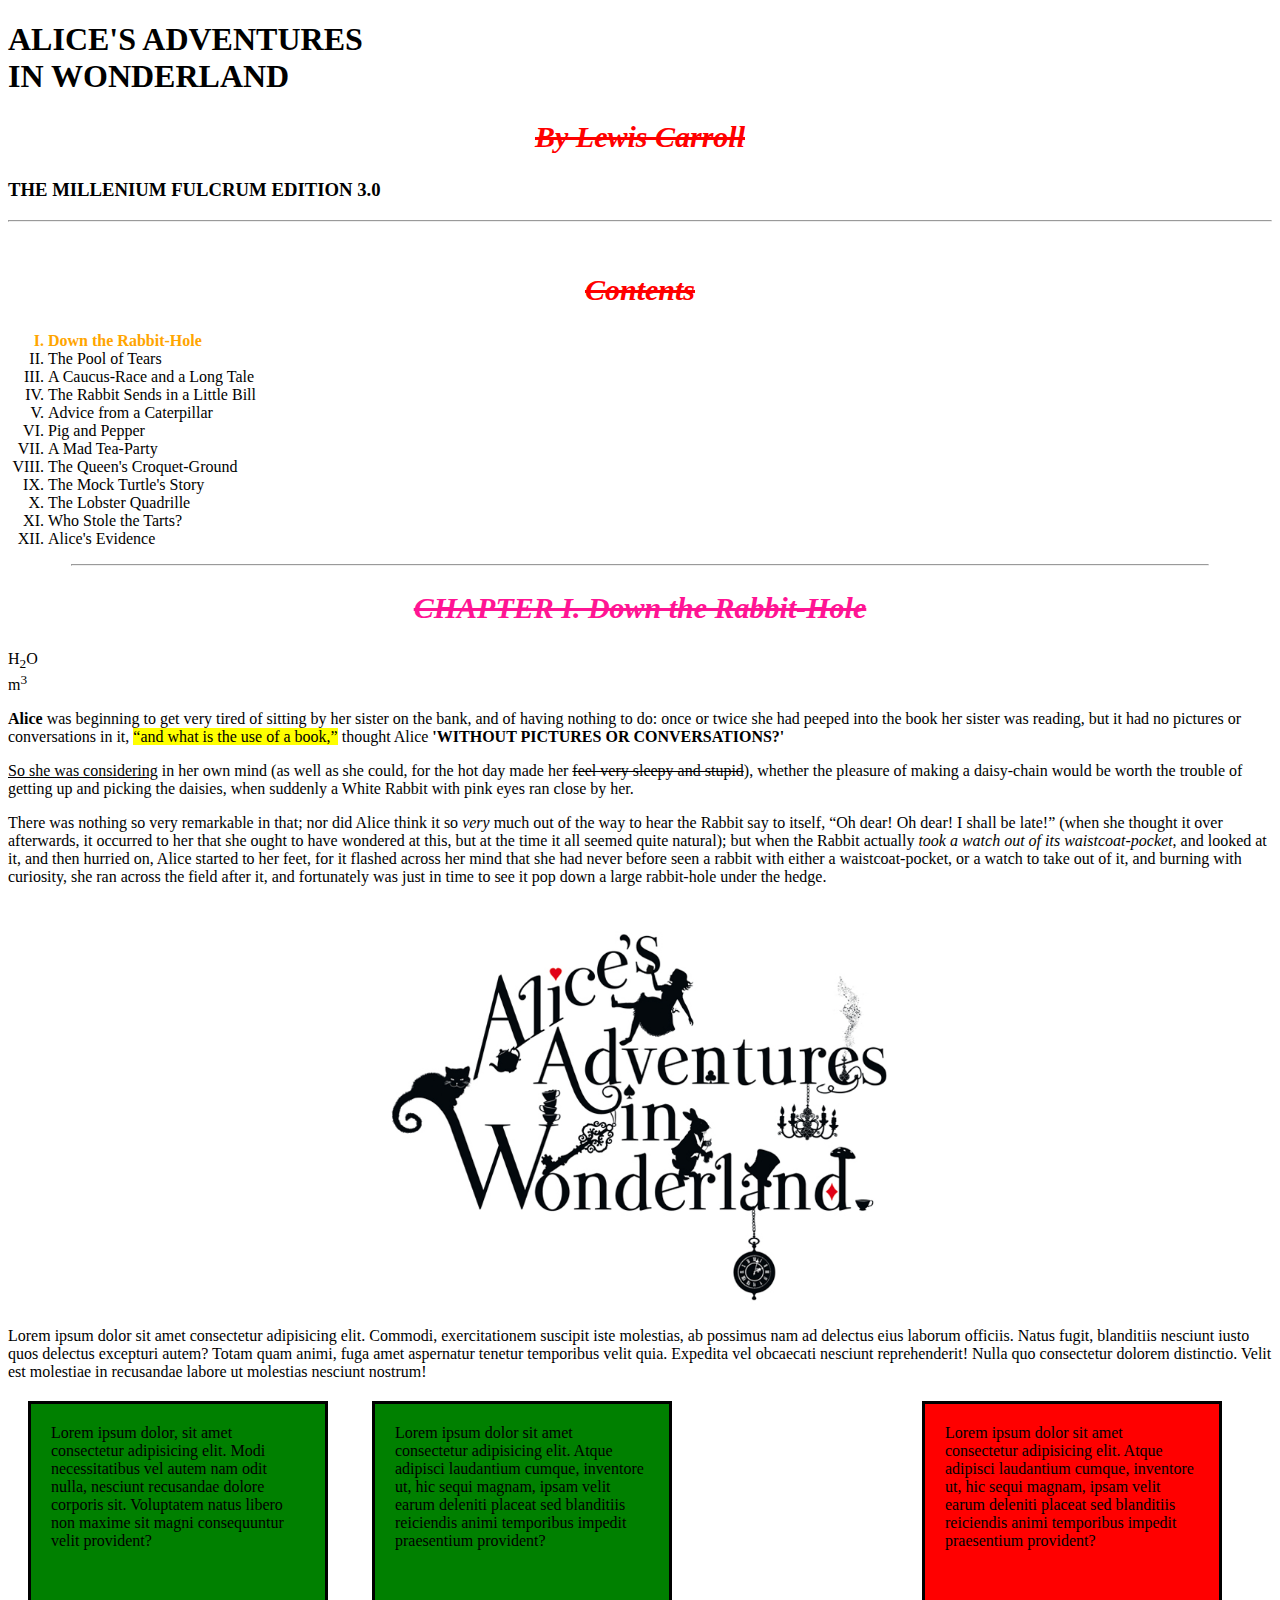
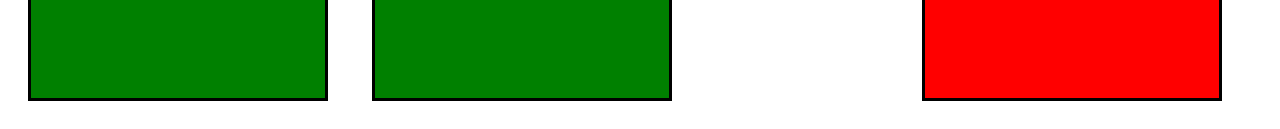
<file: index.html>
<!DOCTYPE html>
<html lang="en">
<!-- Самый главный тег на странице -->

<head>
    <!-- Шапка нашей страницы: тут будет её основное описание -->
    <meta charset="UTF-8" />
    <!-- кодировка страницы, если не прописать, то мы увидим кракозяблы на странице (кирилица) -->
    <meta name="viewport" content="width=device-width, initial-scale=1.0" />
    <!-- чтобы страница красиво и правильно отображалась на мобильных устройствах -->
    <meta http-equiv="X-UA-Compatible" content="ie=edge" />
    <!-- Для совместимости с IE internet explorer -->
    <meta name="description" content="Это мой первый пример страницы" />
    <!-- Описание страницы -->
    <meta name="author" content="Карина" />
    <!-- Автор страницы -->
    <title>Alice in Wonderland</title>
    <!-- Заголовок страницы-->
    <link rel="stylesheet" href="css/style.css" />
</head>

<body>
    <!-- <style>
            body {
                background-color: khaki;
            }
        </style>
        так наш сайт будет работать медленно! поэтому подключаем css через
        <link /> -->

    <!-- <style>
            @import "css/style.css";
        </style>  так тоже css будет работать, но это не правильно! -->

    <h1>
        ALICE'S ADVENTURES <br />
        IN WONDERLAND
    </h1>
    <h2>By Lewis Carroll</h2>
    <h3>THE MILLENIUM FULCRUM EDITION 3.0</h3>
    <hr />
    <br />

    <h2>Contents</h2>

    <nav>
        <ol type="I">
            <!-- type определяеттип цифр/ у нас римская -->
            <!-- start="3" -->
            <li id="begin">Down the Rabbit-Hole</li>
            <li>The Pool of Tears</li>
            <li>A Caucus-Race and a Long Tale</li>
            <li>The Rabbit Sends in a Little Bill</li>
            <li>Advice from a Caterpillar</li>
            <li>Pig and Pepper</li>
            <li>A Mad Tea-Party</li>
            <li>The Queen's Croquet-Ground</li>
            <li>The Mock Turtle's Story</li>
            <li>The Lobster Quadrille</li>
            <li>Who Stole the Tarts?</li>
            <li>Alice's Evidence</li>
        </ol>
    </nav>

    <hr width="90%" />
    <h2 class="chapter pink">CHAPTER I. Down the Rabbit-Hole</h2>

    H<sub>2</sub>O<br />
    m<sup>3</sup>

    <p>
        <b>Alice</b> was beginning to get very tired of sitting by her
        sister on the bank, and of having nothing to do: once or twice she
        had peeped into the book her sister was reading, but it had no
        pictures or conversations in it,
        <mark>“and what is the use of a book,”</mark> thought Alice
        <!-- <strong>'without pictures or conversations?'</strong> -->
        <span class="text">'without pictures or conversations?'</span>
    </p>

    <p>
        <u>So she was considering</u> in her own mind (as well as she could,
        for the hot day made her <s>feel very sleepy and stupid</s>),
        whether the pleasure of making a daisy-chain would be worth the
        trouble of getting up and picking the daisies, when suddenly a White
        Rabbit with pink eyes ran close by her.
    </p>

    <p>
        There was nothing <span>so very</span> remarkable in that; nor did
        Alice think it so <em>very</em> much out of the way to hear the
        Rabbit say to itself, “Oh dear! Oh dear! I shall be late!” (when she
        thought it over afterwards, it occurred to her that she ought to
        have wondered at this, but at the time it all seemed quite natural);
        but when the Rabbit actually
        <i>took a watch out of its waistcoat-pocket</i>, and looked at it,
        and then hurried on, Alice started to her feet, for it flashed
        across her mind that she had never before seen a rabbit with either
        a waistcoat-pocket, or a watch to take out of it, and burning with
        curiosity, she ran across the field after it, and fortunately was
        just in time to see it pop down a large rabbit-hole under the hedge.
    </p>

    <img src="img/Alice's Adventures in Wonderland.jpeg" alt="Alice" />

    Lorem ipsum dolor sit amet consectetur adipisicing elit. Commodi,
    exercitationem suscipit iste molestias, ab possimus nam ad delectus eius
    laborum officiis. Natus fugit, blanditiis nesciunt iusto quos delectus
    excepturi autem? Totam quam animi, fuga amet aspernatur tenetur
    temporibus velit quia. Expedita vel obcaecati nesciunt reprehenderit!
    Nulla quo consectetur dolorem distinctio. Velit est molestiae in
    recusandae labore ut molestias nesciunt nostrum!

    <div class="example">
        <div class="box">
            Lorem ipsum dolor, sit amet consectetur adipisicing elit. Modi
            necessitatibus vel autem nam odit nulla, nesciunt recusandae
            dolore corporis sit. Voluptatem natus libero non maxime sit
            magni consequuntur velit provident?
        </div>

        <div class="box">
            Lorem ipsum dolor sit amet consectetur adipisicing elit. Atque
            adipisci laudantium cumque, inventore ut, hic sequi magnam,
            ipsam velit earum deleniti placeat sed blanditiis reiciendis
            animi temporibus impedit praesentium provident?
        </div>

        <div class="box red">
            Lorem ipsum dolor sit amet consectetur adipisicing elit. Atque
            adipisci laudantium cumque, inventore ut, hic sequi magnam,
            ipsam velit earum deleniti placeat sed blanditiis reiciendis
            animi temporibus impedit praesentium provident?
        </div>
    </div>
</body>

</html>
</file>
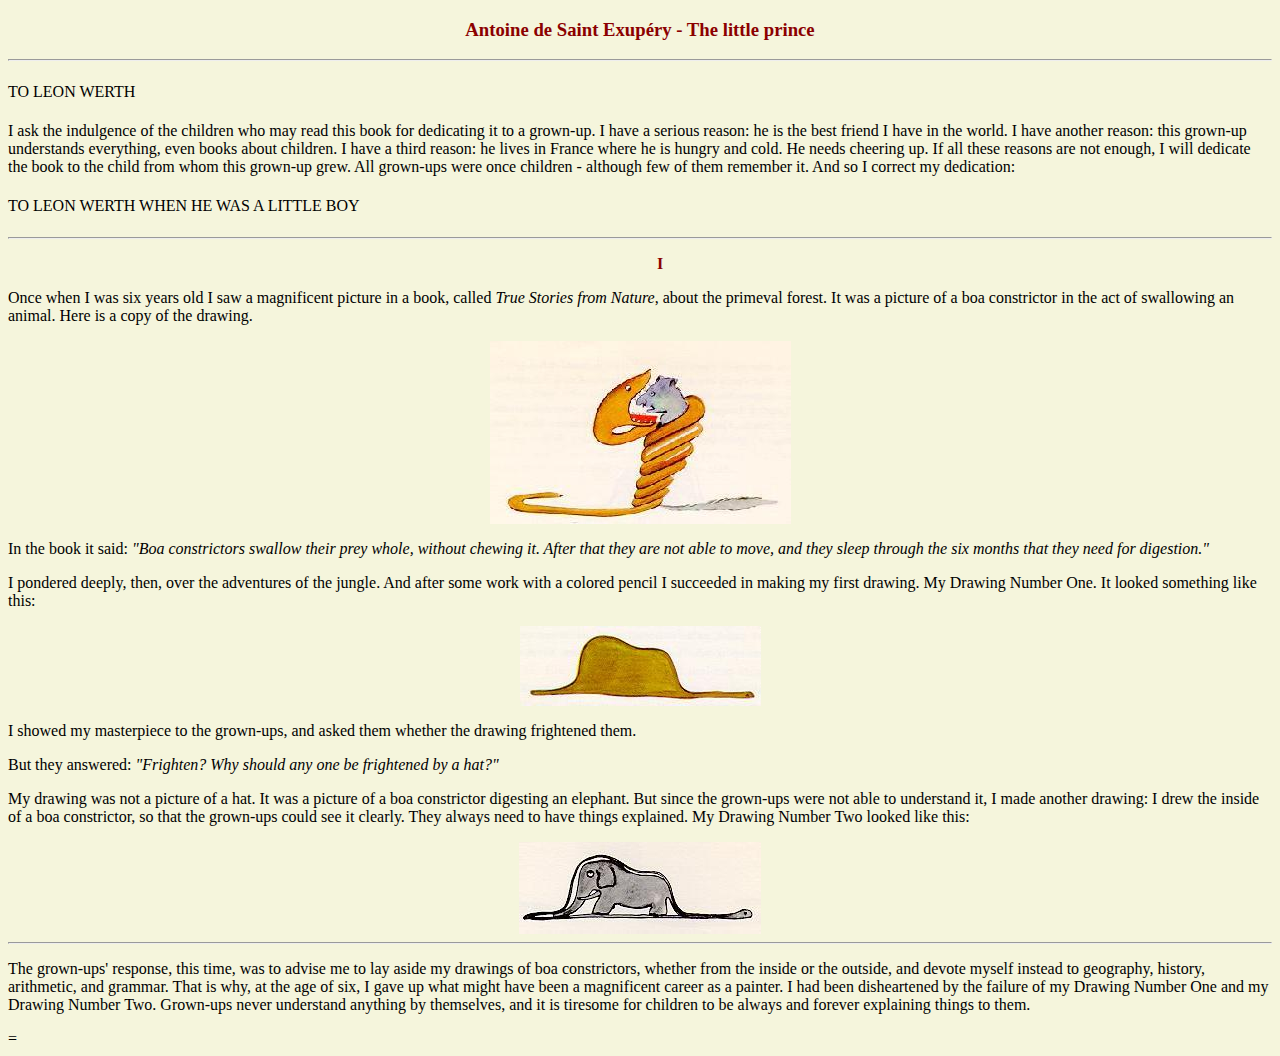
<file: index2.html>
<!DOCTYPE html>
<html lang="en">

<head>
    <meta charset="UTF-8" />
    <meta name="viewport" content="width=device-width, initial-scale=1.0" />
    <meta name="description" content="Домашнее задание" />
    <meta name="author" content="Карина" />
    <title>Antoine de Saint Exupéry - The little prince</title>
    <link rel="stylesheet" href="css/main.css" />
</head>

<body>
    <h3>Antoine de Saint Exupéry - The little prince</h3>
    <hr />

    <h4>TO LEON WERTH</h4>

    <p>
        I ask the indulgence of the children who may read this book for
        dedicating it to a grown-up. I have a serious reason: he is the best
        friend I have in the world. I have another reason: this grown-up
        understands everything, even books about children. I have a third
        reason: he lives in France where he is hungry and cold. He needs
        cheering up. If all these reasons are not enough, I will dedicate
        the book to the child from whom this grown-up grew. All grown-ups
        were once children - although few of them remember it. And so I
        correct my dedication:
    </p>

    <h4>TO LEON WERTH WHEN HE WAS A LITTLE BOY</h4>

    <hr />

    <ol>
        I
    </ol>

    <p>
        Once when I was six years old I saw a magnificent picture in a book,
        called <span class="text">True Stories from Nature</span>, about the primeval forest.
        It was a picture of a boa constrictor in the act of swallowing an
        animal. Here is a copy of the drawing.
    </p>

    <div>
        <img src="img/homework.jpeg" alt="Snake" />
    </div>

    <p>
        In the book it said:
        <span class="chapter">
            "Boa constrictors swallow their prey whole, without chewing it.
            After that they are not able to move, and they sleep through the
            six months that they need for digestion."
        </span>
    </p>

    <p>
        I pondered deeply, then, over the adventures of the jungle. And
        after some work with a colored pencil I succeeded in making my first
        drawing. My Drawing Number One. It looked something like this:
    </p>

    <div>
        <img src="img/homework2.jpeg" alt="Hat" />
    </div>

    <p>
        I showed my masterpiece to the grown-ups, and asked them whether the
        drawing frightened them.
    </p>

    <p>
        But they answered:
        <span class="answer">
            "Frighten? Why should any one be frightened by a hat?"
        </span>
    </p>

    <p>
        My drawing was not a picture of a hat. It was a picture of a boa
        constrictor digesting an elephant. But since the grown-ups were not
        able to understand it, I made another drawing: I drew the inside of
        a boa constrictor, so that the grown-ups could see it clearly. They
        always need to have things explained. My Drawing Number Two looked
        like this:
    </p>

    <div>
        <img src="img/homework3.jpeg" alt="Hat" />
    </div>

    <hr />
    <p>
        The grown-ups' response, this time, was to advise me to lay aside my
        drawings of boa constrictors, whether from the inside or the
        outside, and devote myself instead to geography, history,
        arithmetic, and grammar. That is why, at the age of six, I gave up
        what might have been a magnificent career as a painter. I had been
        disheartened by the failure of my Drawing Number One and my Drawing
        Number Two. Grown-ups never understand anything by themselves, and
        it is tiresome for children to be always and forever explaining
        things to them.
    </p>

    <header></header>
    <!-- Шапка сайта-->
    <nav></nav>
    <!-- Навигационное меню -->
    <article></article>
    <!-- Оформление записи в блоге -->
    <section></section>
    <!-- Секции на сайте -->
    <aside></aside>
    <!-- Боковая колонка с информацией -->
    <main></main>
    <!-- Основное содержание документа -->
    <address></address>
    <footer></footer>
    <mark></mark>
    <wbr /> = <br />
    <!-- Перенос строки только при необходимости -->
    <time></time>
</body>

</html>
</file>
<file: css/style.css>
/* @import "css/buttons.css"; */

* {
    box-sizing: border-box;
}
/* body {
    background-color: khaki;
} */

/* селектор {  здесь мы обращаемся в наш документ html, чтобы выбрать конкретно, что мы будем видоизменять
    свойство: значение;
    свойство: значение;
    свойство: значение;
} */

h2 {
    color: red;
    font-size: 30px;
    text-align: center; /* tac */
    font-style: italic;
    /* text-decoration: underline; */
    text-decoration: line-through;
    font-size: 30px;
}

.text {
    font-weight: 900;
    text-transform: uppercase;
}

.chapter {
    color: rgba(255, 20, 147, 1);
} /* последнее число отвечает за прозрачность цвета, и мы его можем контролировать 0.3 = 30% */

#begin {
    color: orange;
    font-weight: bold;
} /* селектор по уникальному идентификатору */

.box {
    /* display: inline; */
    /* position: absolute; */
    display: inline-block;
    vertical-align: top; /* выравнивание блоков по высшей точке, работает только при свойстве display: inline-block  */
    box-sizing: border-box;
    width: 300px;
    height: 300px;
    background-color: green;
    /* padding-left: 50px;
    padding-top: 20px; */
    /* padding: 20px 50px;  20px вертикальные отступы/ 50px горизонтальные отступы */
    /* padding: 20px 50px 40px 60px; наши заданные значения двигаются по часовой */
    padding: 20px;
    /* border-width: 3px;
    border-style: solid;
    border-color: black; */
    border: 3px solid black;
    margin: 20px;
    z-index: 3;
}

a {
    padding: 20px;
    margin: 20px;
    width: 500px;
}

img {
    display: block;
    margin: 0 auto; /* авто центр можно задать только по горизонтали */
    width: 500px;
    /* float: right; */
}

nav {
    /* position: static, relative, absolute, fixed, inherit; */
    position: inherit;
    right: 0px;
    top: 50px;
    /*  right: 130px;
    top: 150px;
    bottom, top, right, left: 150px; */
}

.red {
    position: absolute;
    right: 30px;
    background-color: red;
    z-index: 4;
}

.example {
    position: relative;
    /* background-color: grey;
    height: 700px; */
}
</file>
<file: css/main.css>
body {
    background-color: beige;
}

h3 {
    color: darkred;
    text-align: center;
}

h4 {
    font-weight: 400;
}

ol {
    color: darkred;
    text-align: center;
    font-weight: 900;
}

.text {
    font-style: italic;
}

.chapter {
    font-style: italic;
}

.answer {
    font-style: italic;
}

img {
    display: block;
    margin: 0 auto;
}
</file>
